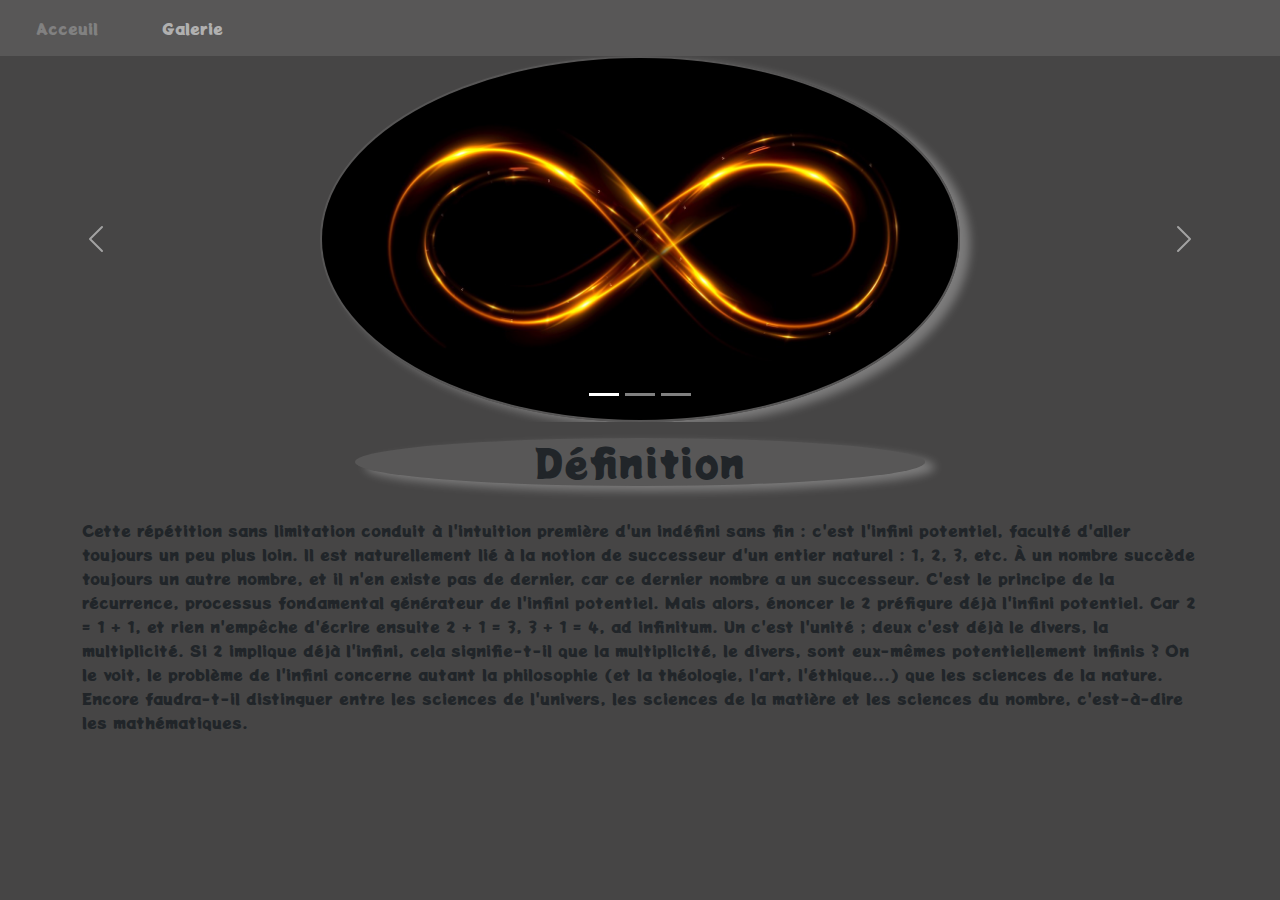
<file: index.html>
<!DOCTYPE html>
<html lang="en">
	<head>
		<meta charset="UTF-8" />
		<meta http-equiv="X-UA-Compatible" content="IE=edge" />
		<link rel="preconnect" href="https://fonts.gstatic.com" />
		<link
			href="https://fonts.googleapis.com/css2?family=Potta+One&display=swap"
			rel="stylesheet"
		/>
		<meta name="viewport" content="width=device-width, initial-scale=1.0" />
		<link rel="stylesheet" href="./styles/bootstrap.min.css" />
		<link rel="stylesheet" href="./styles/style.css" />
		<script src="./styles/bootstrap.min.js" defer></script>
		<title>Document</title>
	</head>
	<header>
		<nav
			class="navbar navbar-expand-md navbar-dark"
			aria-label="Notre super barre de nav"
		>
			<div class="container-fluid">
				<a class="navbar-brand w-2" href="#"> </a>
				<button
					class="navbar-toggler"
					type="button"
					data-bs-toggle="collapse"
					data-bs-target="#navbarsExample04"
					aria-controls="navbarsExample04"
					aria-expanded="false"
					aria-label="Toggle navigation"
				>
					<span class="navbar-toggler-icon"></span>
				</button>

				<!-- pas toucher -->
				<div class="collapse navbar-collapse" id="navbarsExample04">
					<ul class="navbar-nav">
						<li class="nav-item active">
							<a
								class="nav-link disabled me-5"
								aria-current="page"
								href="./index.html"
								>Acceuil</a
							>
						</li>
						<li class="nav-item">
							<a class="nav-link me-5" href="./galerie.html"
								>Galerie</a
							>
						</li>
						<li class="nav-item">
							<a class="nav-link me-5" href="#"></a>
						</li>
					</ul>
				</div>
			</div>
		</nav>
	</header>

	<body>
		<figure id="image" class="row justify-content-around">
			<img
				class="col-md-4 m-2 rounded-circle"
				src="./ressources/image1.jpg"
				alt=""
			/>
		</figure>
		<div
			id="carouselExampleIndicators"
			class="carousel slide"
			data-bs-ride="carousel"
		>
			<ol class="carousel-indicators">
				<li
					data-bs-target="#carouselExampleIndicators"
					data-bs-slide-to="0"
					class="active"
				></li>
				<li
					data-bs-target="#carouselExampleIndicators"
					data-bs-slide-to="1"
				></li>
				<li
					data-bs-target="#carouselExampleIndicators"
					data-bs-slide-to="2"
				></li>
			</ol>
			<div class="carousel-inner" id="carou">
				<div class="carousel-item active">
					<img
						src="./ressources/image1.jpg"
						class="d-block w-50 rounded-circle"
						alt="..."
					/>
				</div>
				<div class="carousel-item">
					<img
						src="./ressources/image2.jpg"
						class="d-block w-50 rounded-circle"
						alt="..."
					/>
				</div>
				<div class="carousel-item">
					<img
						src="./ressources/image3.jpg"
						class="d-block w-50 rounded-circle"
						alt="..."
					/>
				</div>
			</div>
			<a
				class="carousel-control-prev"
				href="#carouselExampleIndicators"
				role="button"
				data-bs-slide="prev"
			>
				<span
					class="carousel-control-prev-icon"
					aria-hidden="true"
				></span>
				<span class="visually-hidden">Previous</span>
			</a>
			<a
				class="carousel-control-next"
				href="#carouselExampleIndicators"
				role="button"
				data-bs-slide="next"
			>
				<span
					class="carousel-control-next-icon"
					aria-hidden="true"
				></span>
				<span class="visually-hidden">Next</span>
			</a>
		</div>

		<section class="container">
			<div class="row justify-content-center">
				<h1 class="col-md-6 m-3 col-8 rounded-circle">Définition</h1>
				<p class="col-md-12 m-3 col-10">
					Cette répétition sans limitation conduit à l'intuition
					première d'un indéfini sans fin : c'est l'infini potentiel,
					faculté d'aller toujours un peu plus loin. Il est
					naturellement lié à la notion de successeur d'un entier
					naturel : 1, 2, 3, etc. À un nombre succède toujours un
					autre nombre, et il n'en existe pas de dernier, car ce
					dernier nombre a un successeur. C'est le principe de la
					récurrence, processus fondamental générateur de l'infini
					potentiel. Mais alors, énoncer le 2 préfigure déjà l'infini
					potentiel. Car 2 = 1 + 1, et rien n'empêche d'écrire ensuite
					2 + 1 = 3, 3 + 1 = 4, ad infinitum. Un c'est l'unité ; deux
					c'est déjà le divers, la multiplicité. Si 2 implique déjà
					l'infini, cela signifie-t-il que la multiplicité, le divers,
					sont eux-mêmes potentiellement infinis ? On le voit, le
					problème de l'infini concerne autant la philosophie (et la
					théologie, l'art, l'éthique...) que les sciences de la
					nature. Encore faudra-t-il distinguer entre les sciences de
					l'univers, les sciences de la matière et les sciences du
					nombre, c'est-à-dire les mathématiques.
				</p>
			</div>
		</section>
	</body>
</html>
</file>
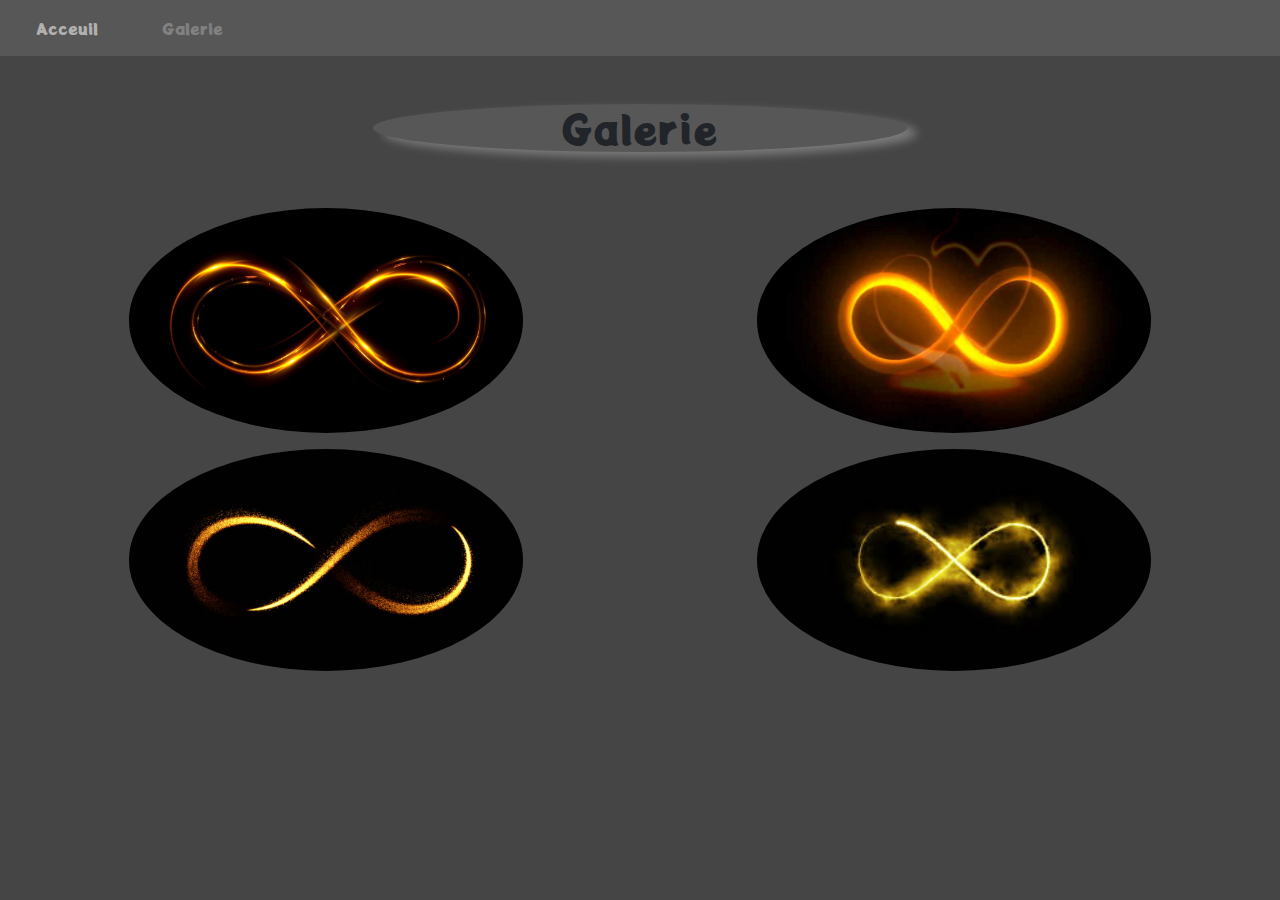
<file: galerie.html>
<!DOCTYPE html>
<html lang="en">
	<head>
		<meta charset="UTF-8" />
		<meta http-equiv="X-UA-Compatible" content="IE=edge" />
		<meta name="viewport" content="width=device-width, initial-scale=1.0" />
		<link rel="preconnect" href="https://fonts.gstatic.com" />
		<link
			href="https://fonts.googleapis.com/css2?family=Potta+One&display=swap"
			rel="stylesheet"
		/>
		<meta name="viewport" content="width=device-width, initial-scale=1.0" />
		<link rel="stylesheet" href="./styles/bootstrap.min.css" />
		<link rel="stylesheet" href="./styles/style_galerie.css" />
		<script src="./styles/bootstrap.min.js" defer></script>
		<title>Document</title>
	</head>
	<header>
		<nav
			class="navbar navbar-expand-md navbar-dark"
			aria-label="Notre super barre de nav"
		>
			<div class="container-fluid">
				<a class="navbar-brand w-2" href="#"> </a>
				<button
					class="navbar-toggler"
					type="button"
					data-bs-toggle="collapse"
					data-bs-target="#navbarsExample04"
					aria-controls="navbarsExample04"
					aria-expanded="false"
					aria-label="Toggle navigation"
				>
					<span class="navbar-toggler-icon"></span>
				</button>

				<!-- pas toucher -->
				<div class="collapse navbar-collapse" id="navbarsExample04">
					<ul class="navbar-nav">
						<li class="nav-item active">
							<a
								class="nav-link me-5"
								aria-current="page"
								href="./index.html"
								>Acceuil</a
							>
						</li>
						<li class="nav-item">
							<a
								class="nav-link me-5 disabled"
								href="./galerie.html"
								>Galerie</a
							>
						</li>
						<li class="nav-item">
							<a class="nav-link me-5" href="#"></a>
						</li>
					</ul>
				</div>
			</div>
		</nav>
	</header>
	<body>
		<section class="container-fluid">
			<div class="row justify-content-center">
				<h1
					class="col-lg-5 col-md-8 col-10 m-2 rounded-circle mb-5 mt-5"
				>
					Galerie
				</h1>
				<figure class="row justify-content-around">
					<img
						class="col-md-4 m-2 rounded-circle"
						src="./ressources/image1.jpg"
						alt=""
					/>

					<img
						class="col-md-4 m-2 rounded-circle"
						src="./ressources/image2.jpg"
						alt=""
					/>
					<img
						class="col-md-4 m-2 rounded-circle"
						src="./ressources/image3.jpg"
						alt=""
					/>
					<img
						class="col-md-4 m-2 rounded-circle"
						src="./ressources/image4.jpg"
						alt=""
					/>
				</figure>
			</div>
		</section>
	</body>
</html>
</file>
<file: styles/style.css>
* {
	font-family: "Potta One", cursive;
}

.carousel-item-next,
.carousel-item-prev,
.carousel-item.active {
	display: flex;
	justify-content: center;
}

body {
	background: rgb(70, 69, 69);
}
#logo {
	width: 5%;
}

section h1 {
	background: rgba(221, 218, 218, 0.123);
	margin-bottom: auto 0;
	text-align: center;
	box-shadow: 10px 5px 10px rgba(255, 255, 255, 0.295);
}
nav {
	background: rgba(221, 218, 218, 0.123);
}
#carouselExampleIndicators img {
	border: 2px solid rgb(87, 86, 86);
	box-shadow: 10px 5px 10px rgba(255, 255, 255, 0.295);
}
@media (max-width: 500px) {
	#carouselExampleIndicators {
		display: none;
	}
}
@media (min-width: 500px) {
	#image {
		display: none;
	}
}
</file>
<file: styles/style_galerie.css>
body {
	background: rgb(70, 69, 69);
}
* {
	font-family: "Potta One", cursive;
}
nav {
	background: rgba(221, 218, 218, 0.123);
}
h1 {
	background: rgba(221, 218, 218, 0.123);
	margin-bottom: auto 0;
	text-align: center;
	box-shadow: 10px 5px 10px rgba(255, 255, 255, 0.295);
}
</file>
